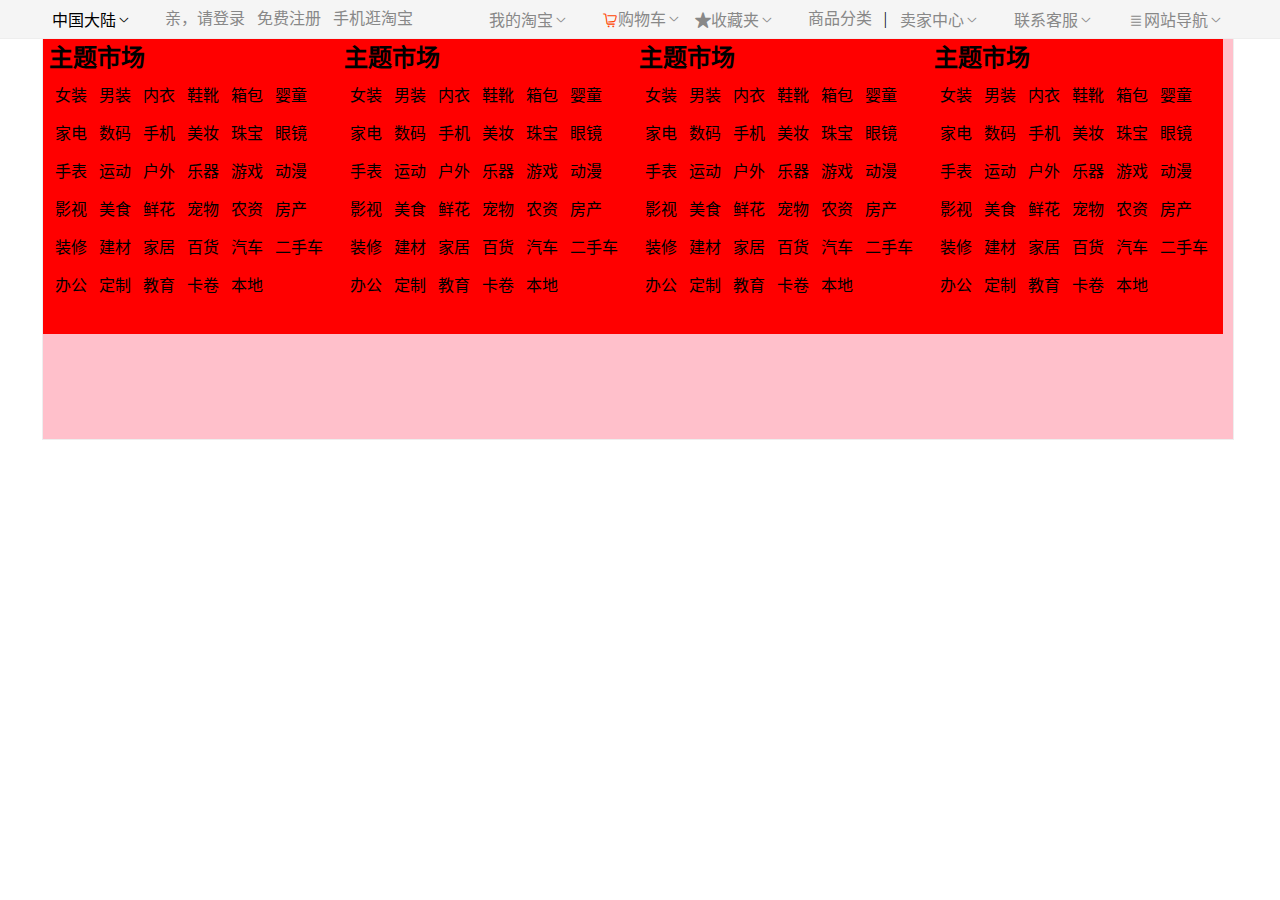
<file: 淘宝布局练习/淘宝布局练习/index.html>
<!DOCTYPE html>
<html lang="zh-cn" dir="ltr">
  <head>
    <meta charset="utf-8">
    <title>杨老师一手可以掐死你！</title>
    <link rel="stylesheet" href="icon/iconfont.css">
    <link rel="stylesheet" href="common.css">
    <link rel="stylesheet" href="index.css">
  </head>
  <body>
    <div class="warp">
    <div class="nav">
    <ul class="nav-left">
            <li class="list-header">中国大陆<span class="iconfont icon-xiajiantou1"></span>
                <ul class="list zone-wid">
                  <a href="#"><li>全球</li></a>
                  <a href="#"><li>中国大陆</li></a>
                  <a href="#"><li>香港</li></a>
                  <a href="#"><li>台湾</li></a>
                  <a href="#"><li>澳门</li></a>
                  <a href="#"><li>韩国</li></a>
                  <a href="#"><li>马来西亚</li></a>
                  <a href="#"><li>澳大利亚</li></a>
                  <a href="#"><li>新加坡</li></a>
                  <a href="#"><li>新西兰</li></a>
                  <a href="#"><li>加拿大</li></a>
                  <a href="#"><li>美国</li></a>
                  <a href="#"><li>日本</li></a>
                </ul>
            </li>
            <li class="f40"><a href="#">亲，请登录</a></li>
            <li><a href="#">免费注册</a></li>
            <li><a href="#">手机逛淘宝</a></li>
    </ul>
    <ul class="nav-right">
            <li class="list-header"><a href="#"><span class="iconfont icon-Group-"></span>网站导航<span class="iconfont icon-xiajiantou1"></span></a>
                <ul class="market-wid">
                  <li class="market-list">
                      <h2>主题市场</h2>
                      <ul>
                        <li>女装</li>
                        <li>男装</li>
                        <li>内衣</li>
                        <li>鞋靴</li>
                        <li>箱包</li>
                        <li>婴童</li>
                        <li>家电</li>
                        <li>数码</li>
                        <li>手机</li>
                        <li>美妆</li>
                        <li>珠宝</li>
                        <li>眼镜</li>
                        <li>手表</li>
                        <li>运动</li>
                        <li>户外</li>
                        <li>乐器</li>
                        <li>游戏</li>
                        <li>动漫</li>
                        <li>影视</li>
                        <li>美食</li>
                        <li>鲜花</li>
                        <li>宠物</li>
                        <li>农资</li>
                        <li>房产</li>
                        <li>装修</li>
                        <li>建材</li>
                        <li>家居</li>
                        <li>百货</li>
                        <li>汽车</li>
                        <li>二手车</li>
                        <li>办公</li>
                        <li>定制</li>
                        <li>教育</li>
                        <li>卡卷</li>
                        <li>本地</li>
                      </ul>
                  </li>
                  <li class="market-list">
                        <h2>主题市场</h2>
                        <ul>
                          <li>女装</li>
                          <li>男装</li>
                          <li>内衣</li>
                          <li>鞋靴</li>
                          <li>箱包</li>
                          <li>婴童</li>
                          <li>家电</li>
                          <li>数码</li>
                          <li>手机</li>
                          <li>美妆</li>
                          <li>珠宝</li>
                          <li>眼镜</li>
                          <li>手表</li>
                          <li>运动</li>
                          <li>户外</li>
                          <li>乐器</li>
                          <li>游戏</li>
                          <li>动漫</li>
                          <li>影视</li>
                          <li>美食</li>
                          <li>鲜花</li>
                          <li>宠物</li>
                          <li>农资</li>
                          <li>房产</li>
                          <li>装修</li>
                          <li>建材</li>
                          <li>家居</li>
                          <li>百货</li>
                          <li>汽车</li>
                          <li>二手车</li>
                          <li>办公</li>
                          <li>定制</li>
                          <li>教育</li>
                          <li>卡卷</li>
                          <li>本地</li>
                        </ul>
                    </li>
                  <li class="market-list">
                      <h2>主题市场</h2>
                      <ul>
                        <li>女装</li>
                        <li>男装</li>
                        <li>内衣</li>
                        <li>鞋靴</li>
                        <li>箱包</li>
                        <li>婴童</li>
                        <li>家电</li>
                        <li>数码</li>
                        <li>手机</li>
                        <li>美妆</li>
                        <li>珠宝</li>
                        <li>眼镜</li>
                        <li>手表</li>
                        <li>运动</li>
                        <li>户外</li>
                        <li>乐器</li>
                        <li>游戏</li>
                        <li>动漫</li>
                        <li>影视</li>
                        <li>美食</li>
                        <li>鲜花</li>
                        <li>宠物</li>
                        <li>农资</li>
                        <li>房产</li>
                        <li>装修</li>
                        <li>建材</li>
                        <li>家居</li>
                        <li>百货</li>
                        <li>汽车</li>
                        <li>二手车</li>
                        <li>办公</li>
                        <li>定制</li>
                        <li>教育</li>
                        <li>卡卷</li>
                        <li>本地</li>
                      </ul>
                  </li>
                  <li class="market-list">
                      <h2>主题市场</h2>
                      <ul>
                        <li>女装</li>
                        <li>男装</li>
                        <li>内衣</li>
                        <li>鞋靴</li>
                        <li>箱包</li>
                        <li>婴童</li>
                        <li>家电</li>
                        <li>数码</li>
                        <li>手机</li>
                        <li>美妆</li>
                        <li>珠宝</li>
                        <li>眼镜</li>
                        <li>手表</li>
                        <li>运动</li>
                        <li>户外</li>
                        <li>乐器</li>
                        <li>游戏</li>
                        <li>动漫</li>
                        <li>影视</li>
                        <li>美食</li>
                        <li>鲜花</li>
                        <li>宠物</li>
                        <li>农资</li>
                        <li>房产</li>
                        <li>装修</li>
                        <li>建材</li>
                        <li>家居</li>
                        <li>百货</li>
                        <li>汽车</li>
                        <li>二手车</li>
                        <li>办公</li>
                        <li>定制</li>
                        <li>教育</li>
                        <li>卡卷</li>
                        <li>本地</li>
                      </ul>
                </ul>
            </li>
            <li class="list-header"><a href="#">联系客服<span class="iconfont icon-xiajiantou1"></span></a>
                <ul class="list service-wid">
                  <a href="#"><li>消费者客服</li></a>
                  <a href="#"><li>卖家客服</li></a>
                </ul>
            </li>
            <li class="list-header"><a href="#">卖家中心<span class="iconfont icon-xiajiantou1"></span></a>
                <ul class="list seller-wid">
                  <a href="#"><li>卖家中心</li></a>
                  <a href="#"><li>已卖出的宝贝</li></a>
                  <a href="#"><li>出售中的宝贝</li></a>
                  <a href="#"><li>卖家服务市场</li></a>
                  <a href="#"><li>卖家培训中心</li></a>
                  <a href="#"><li>体检中心</li></a>
                  <a href="#"><li>问商友</li></a>
                </ul>
            </li>
            <li>|</li>
            <li><a href="#">商品分类</a></li>
            <li class="list-header"><a href="#"><span class="iconfont icon-icon"></span>收藏夹<span class="iconfont icon-xiajiantou1"></span></a>
                <ul class="list service-wid">
                  <a href="#"><li>收藏的宝贝</li></a>
                  <a href="#"><li>收藏的店铺</li></a>
                </ul>
            </li>
            <li><a href="#"><span class="iconfont icon-daohanggouwuche f40"></span>购物车<span class="iconfont icon-xiajiantou1"></span></a></li>
            <li class="list-header"><a href="#">我的淘宝<span class="iconfont icon-xiajiantou1"></span></a>
                <ul class="list service-wid">
                  <a href="#"><li>已买到的宝贝</li></a>
                  <a href="#"><li>我的足迹</li></a>
                </ul>
            </li>
      </ul>
      </div>
    </div>
  </body>
</html>
</file>
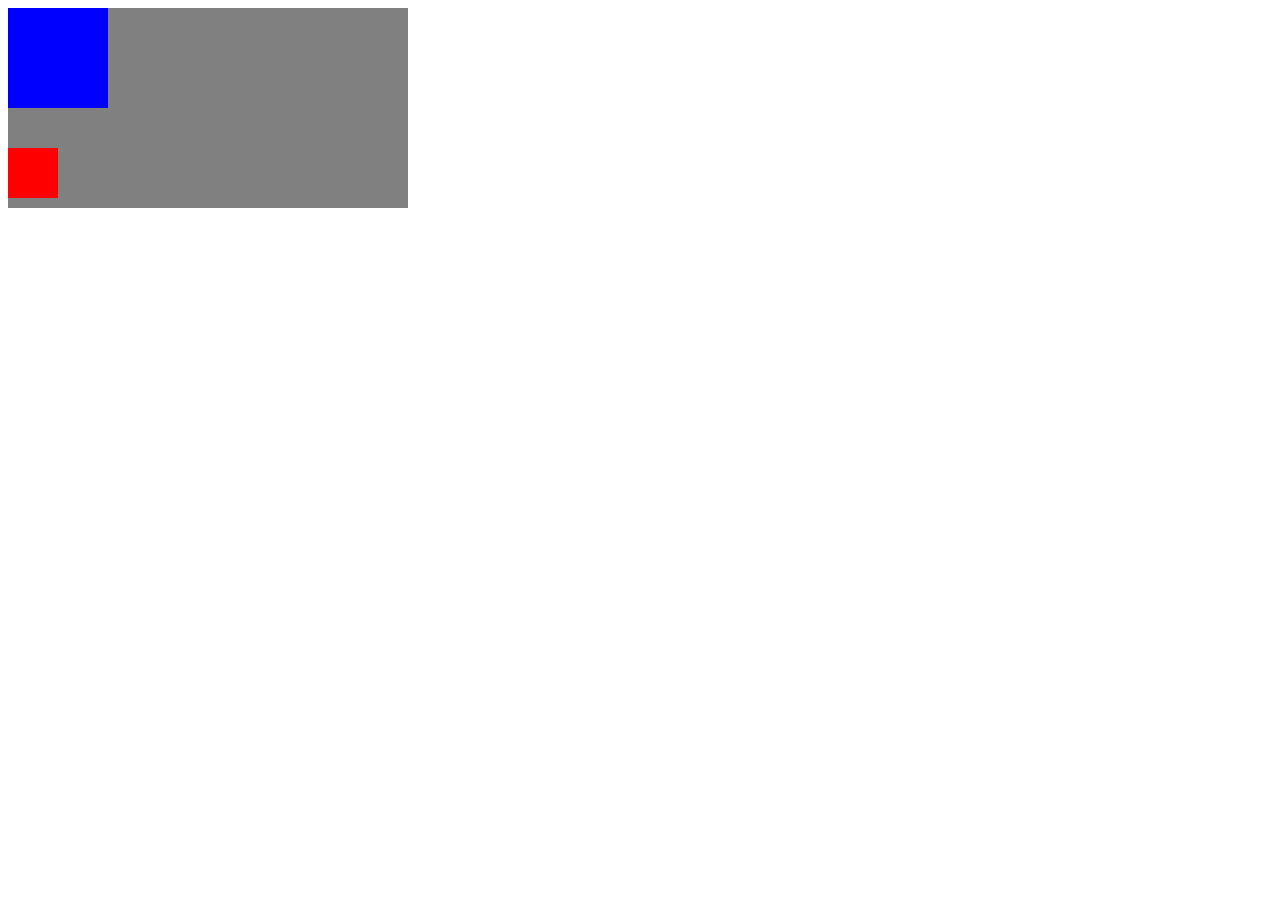
<file: 淘宝布局练习/淘宝布局练习/text.html>
<!DOCTYPE html>
<html lang="zh-cn" dir="ltr">
  <head>
    <meta charset="utf-8">
    <title></title>
  </head>
  <style media="screen">
    .box {
      width:400px;
      height:200px;
      background-color:gray;
      position:relative;
    }
    .box1 {
      width:50px;
      height:50px;
      background-color:red;
      position:absolute;
      bottom:10px;
    }
    .box2 {
      width:100px;
      height:100px;
      background-color:blue;
    }
  </style>
  <body>
    <div class="box">
      <div class="box1"></div>
      <div class="box2"></div>
    </div>
  </body>
</html>
</file>
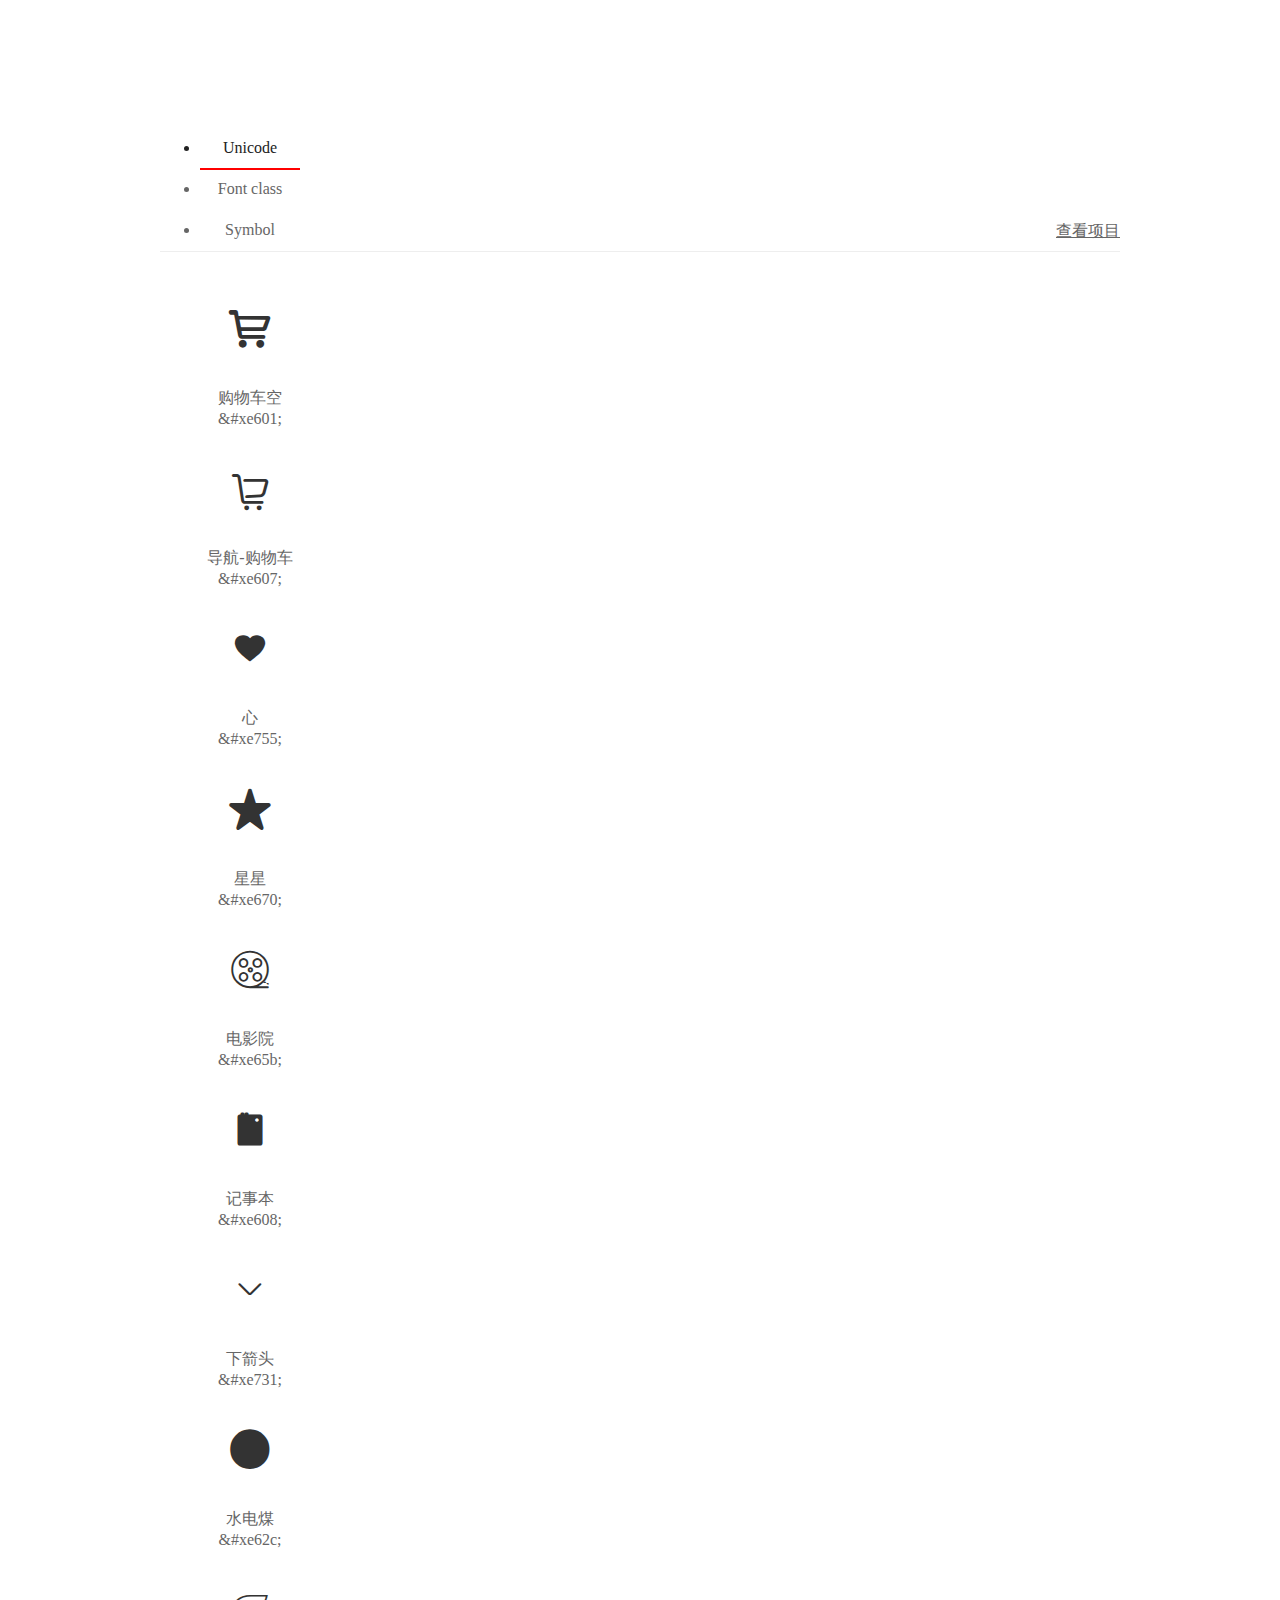
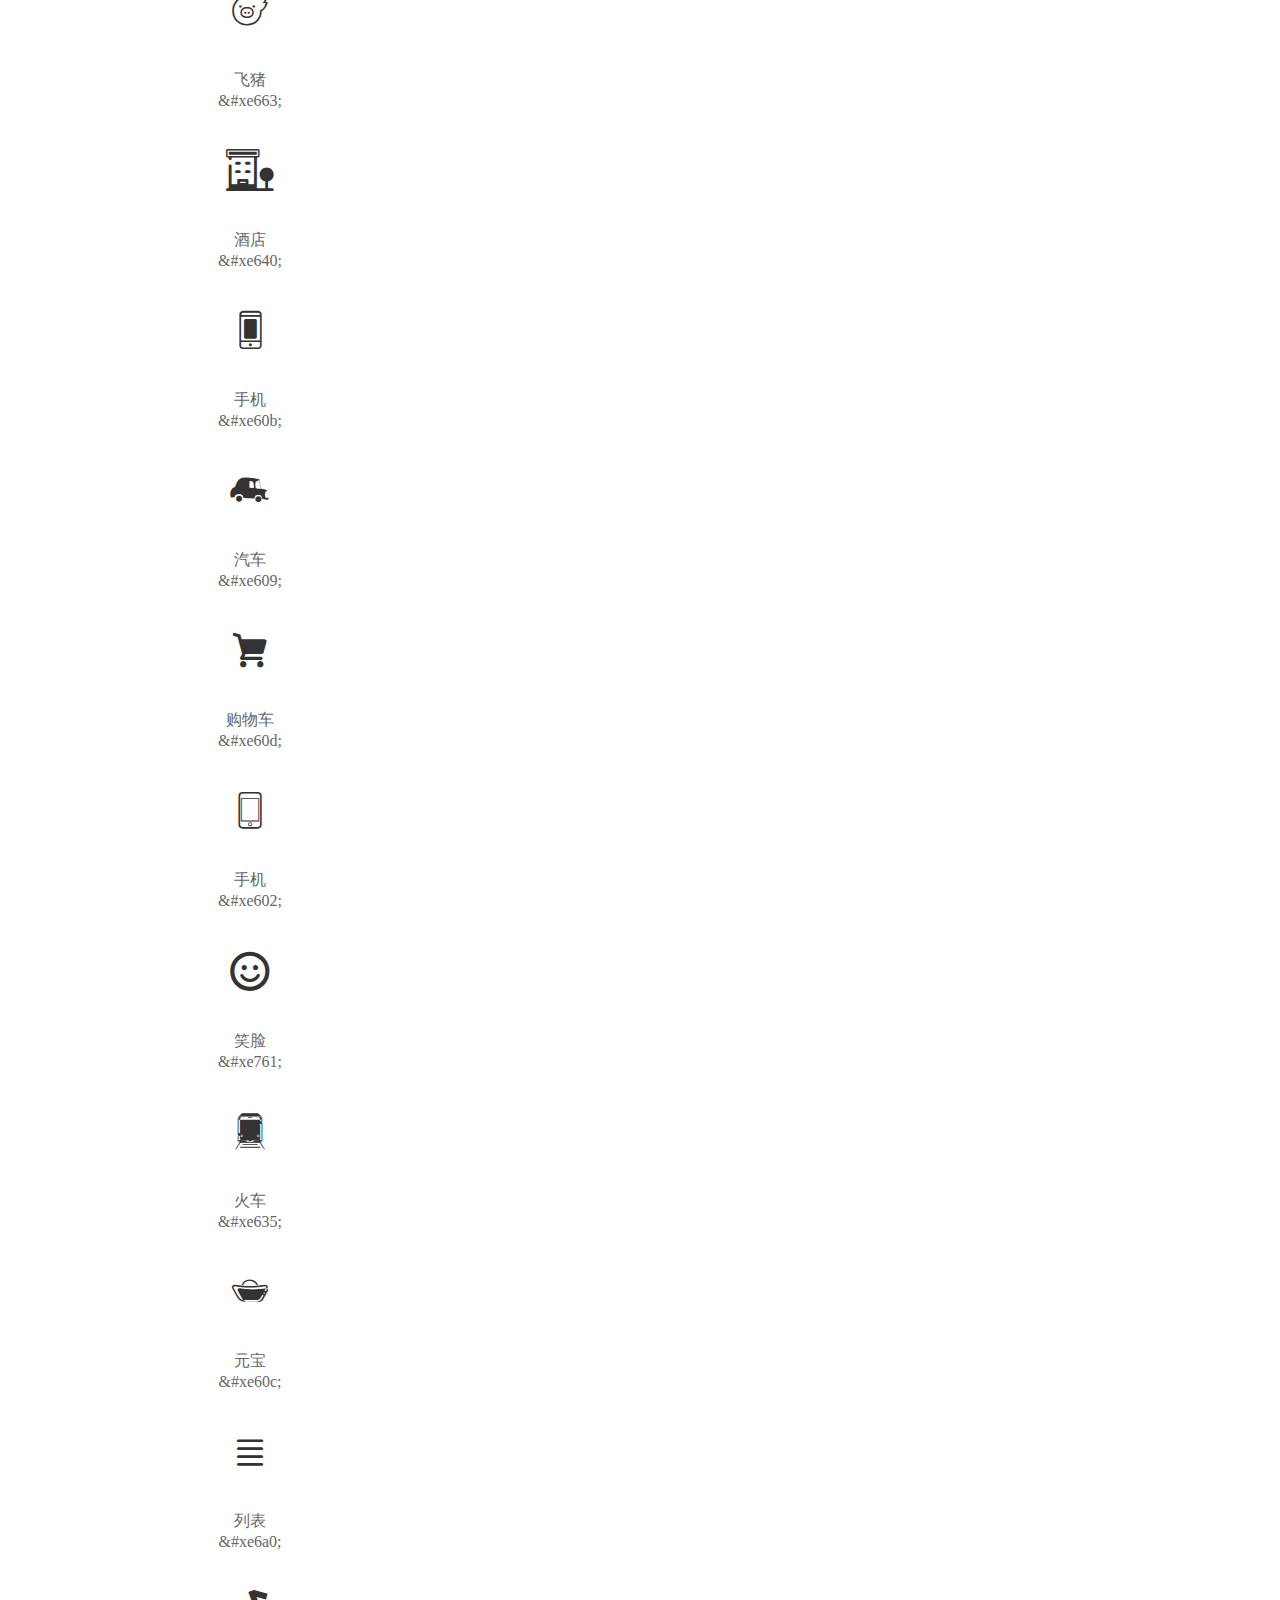
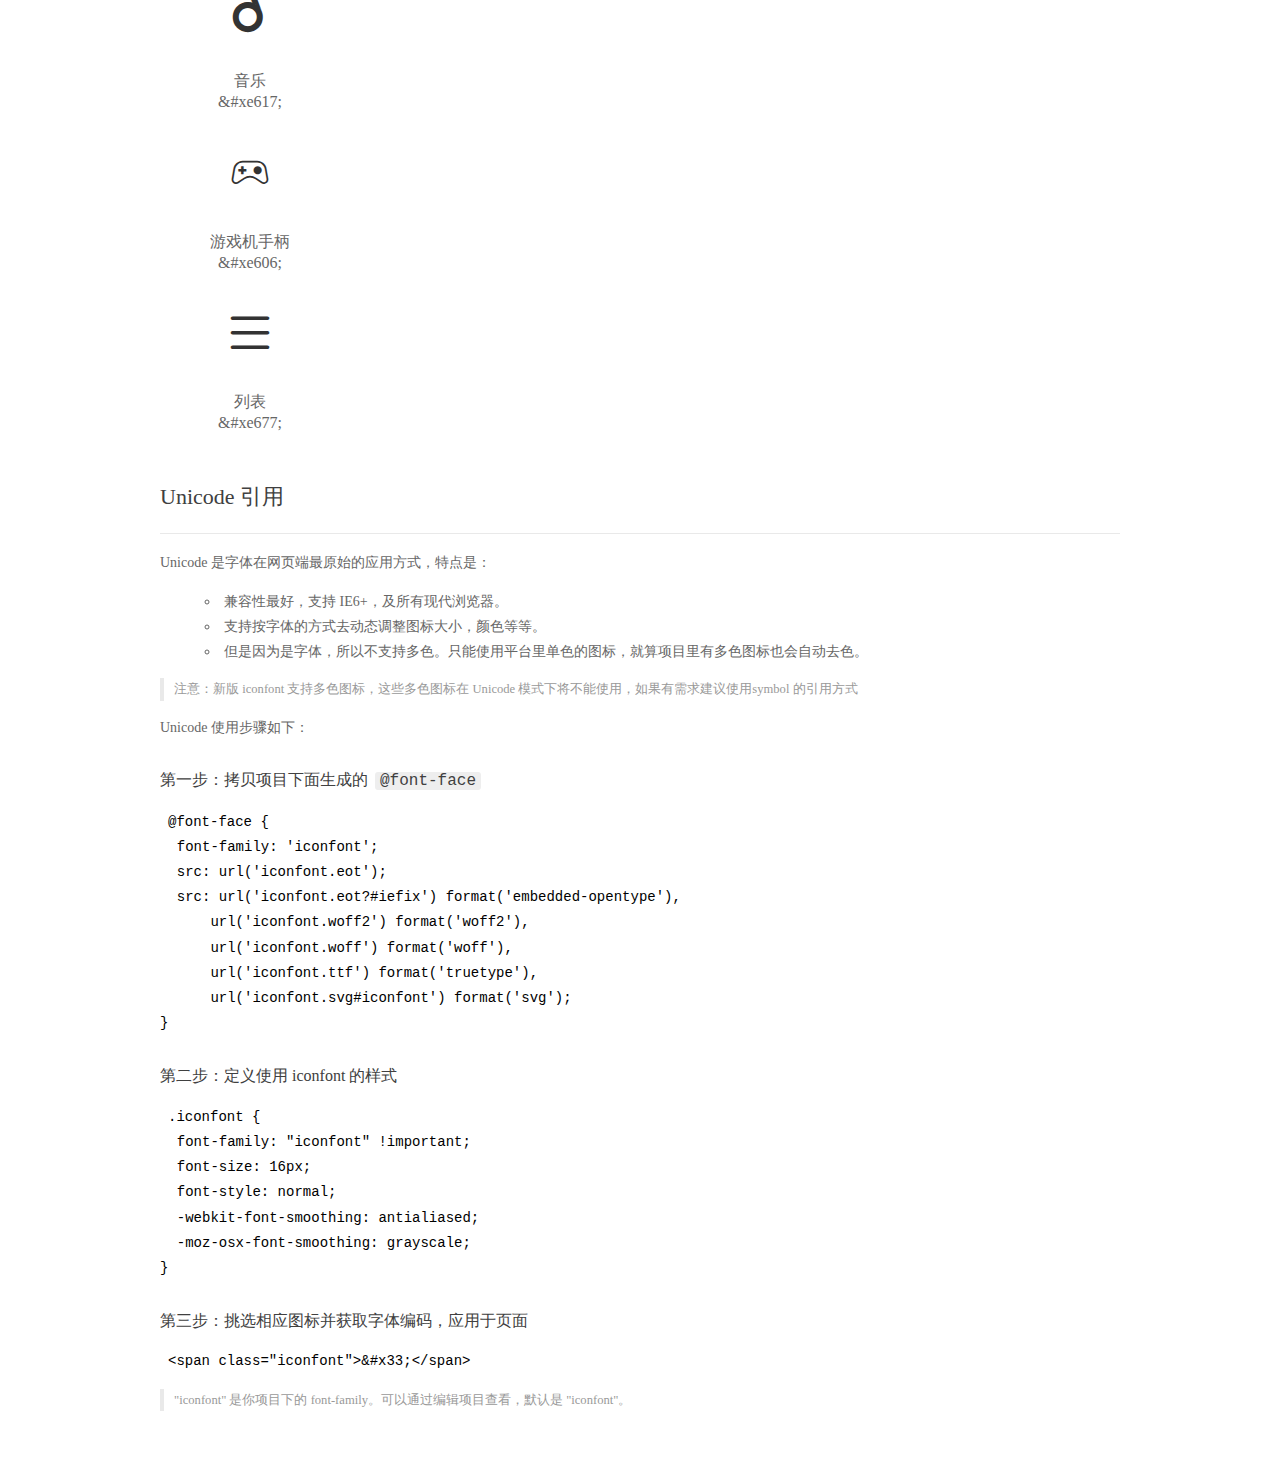
<file: 淘宝布局练习/淘宝布局练习/icon/demo_index.html>
<!DOCTYPE html>
<html>
<head>
  <meta charset="utf-8"/>
  <title>IconFont Demo</title>
  <link rel="shortcut icon" href="https://gtms04.alicdn.com/tps/i4/TB1_oz6GVXXXXaFXpXXJDFnIXXX-64-64.ico" type="image/x-icon"/>
  <link rel="stylesheet" href="https://g.alicdn.com/thx/cube/1.3.2/cube.min.css">
  <link rel="stylesheet" href="demo.css">
  <link rel="stylesheet" href="iconfont.css">
  <script src="iconfont.js"></script>
  <!-- jQuery -->
  <script src="https://a1.alicdn.com/oss/uploads/2018/12/26/7bfddb60-08e8-11e9-9b04-53e73bb6408b.js"></script>
  <!-- 代码高亮 -->
  <script src="https://a1.alicdn.com/oss/uploads/2018/12/26/a3f714d0-08e6-11e9-8a15-ebf944d7534c.js"></script>
</head>
<body>
  <div class="main">
    <h1 class="logo"><a href="https://www.iconfont.cn/" title="iconfont 首页" target="_blank">&#xe86b;</a></h1>
    <div class="nav-tabs">
      <ul id="tabs" class="dib-box">
        <li class="dib active"><span>Unicode</span></li>
        <li class="dib"><span>Font class</span></li>
        <li class="dib"><span>Symbol</span></li>
      </ul>
      
      <a href="https://www.iconfont.cn/manage/index?manage_type=myprojects&projectId=876387" target="_blank" class="nav-more">查看项目</a>
      
    </div>
    <div class="tab-container">
      <div class="content unicode" style="display: block;">
          <ul class="icon_lists dib-box">
          
            <li class="dib">
              <span class="icon iconfont">&#xe601;</span>
                <div class="name">购物车空</div>
                <div class="code-name">&amp;#xe601;</div>
              </li>
          
            <li class="dib">
              <span class="icon iconfont">&#xe607;</span>
                <div class="name">导航-购物车</div>
                <div class="code-name">&amp;#xe607;</div>
              </li>
          
            <li class="dib">
              <span class="icon iconfont">&#xe755;</span>
                <div class="name">心</div>
                <div class="code-name">&amp;#xe755;</div>
              </li>
          
            <li class="dib">
              <span class="icon iconfont">&#xe670;</span>
                <div class="name">星星</div>
                <div class="code-name">&amp;#xe670;</div>
              </li>
          
            <li class="dib">
              <span class="icon iconfont">&#xe65b;</span>
                <div class="name">电影院</div>
                <div class="code-name">&amp;#xe65b;</div>
              </li>
          
            <li class="dib">
              <span class="icon iconfont">&#xe608;</span>
                <div class="name">记事本</div>
                <div class="code-name">&amp;#xe608;</div>
              </li>
          
            <li class="dib">
              <span class="icon iconfont">&#xe731;</span>
                <div class="name">下箭头</div>
                <div class="code-name">&amp;#xe731;</div>
              </li>
          
            <li class="dib">
              <span class="icon iconfont">&#xe62c;</span>
                <div class="name">水电煤</div>
                <div class="code-name">&amp;#xe62c;</div>
              </li>
          
            <li class="dib">
              <span class="icon iconfont">&#xe663;</span>
                <div class="name">飞猪</div>
                <div class="code-name">&amp;#xe663;</div>
              </li>
          
            <li class="dib">
              <span class="icon iconfont">&#xe640;</span>
                <div class="name">酒店</div>
                <div class="code-name">&amp;#xe640;</div>
              </li>
          
            <li class="dib">
              <span class="icon iconfont">&#xe60b;</span>
                <div class="name">手机</div>
                <div class="code-name">&amp;#xe60b;</div>
              </li>
          
            <li class="dib">
              <span class="icon iconfont">&#xe609;</span>
                <div class="name">汽车</div>
                <div class="code-name">&amp;#xe609;</div>
              </li>
          
            <li class="dib">
              <span class="icon iconfont">&#xe60d;</span>
                <div class="name">购物车</div>
                <div class="code-name">&amp;#xe60d;</div>
              </li>
          
            <li class="dib">
              <span class="icon iconfont">&#xe602;</span>
                <div class="name">手机</div>
                <div class="code-name">&amp;#xe602;</div>
              </li>
          
            <li class="dib">
              <span class="icon iconfont">&#xe761;</span>
                <div class="name">笑脸</div>
                <div class="code-name">&amp;#xe761;</div>
              </li>
          
            <li class="dib">
              <span class="icon iconfont">&#xe635;</span>
                <div class="name">火车</div>
                <div class="code-name">&amp;#xe635;</div>
              </li>
          
            <li class="dib">
              <span class="icon iconfont">&#xe60c;</span>
                <div class="name">元宝</div>
                <div class="code-name">&amp;#xe60c;</div>
              </li>
          
            <li class="dib">
              <span class="icon iconfont">&#xe6a0;</span>
                <div class="name">列表</div>
                <div class="code-name">&amp;#xe6a0;</div>
              </li>
          
            <li class="dib">
              <span class="icon iconfont">&#xe617;</span>
                <div class="name">音乐</div>
                <div class="code-name">&amp;#xe617;</div>
              </li>
          
            <li class="dib">
              <span class="icon iconfont">&#xe606;</span>
                <div class="name">游戏机手柄</div>
                <div class="code-name">&amp;#xe606;</div>
              </li>
          
            <li class="dib">
              <span class="icon iconfont">&#xe677;</span>
                <div class="name">列表</div>
                <div class="code-name">&amp;#xe677;</div>
              </li>
          
          </ul>
          <div class="article markdown">
          <h2 id="unicode-">Unicode 引用</h2>
          <hr>

          <p>Unicode 是字体在网页端最原始的应用方式，特点是：</p>
          <ul>
            <li>兼容性最好，支持 IE6+，及所有现代浏览器。</li>
            <li>支持按字体的方式去动态调整图标大小，颜色等等。</li>
            <li>但是因为是字体，所以不支持多色。只能使用平台里单色的图标，就算项目里有多色图标也会自动去色。</li>
          </ul>
          <blockquote>
            <p>注意：新版 iconfont 支持多色图标，这些多色图标在 Unicode 模式下将不能使用，如果有需求建议使用symbol 的引用方式</p>
          </blockquote>
          <p>Unicode 使用步骤如下：</p>
          <h3 id="-font-face">第一步：拷贝项目下面生成的 <code>@font-face</code></h3>
<pre><code class="language-css"
>@font-face {
  font-family: 'iconfont';
  src: url('iconfont.eot');
  src: url('iconfont.eot?#iefix') format('embedded-opentype'),
      url('iconfont.woff2') format('woff2'),
      url('iconfont.woff') format('woff'),
      url('iconfont.ttf') format('truetype'),
      url('iconfont.svg#iconfont') format('svg');
}
</code></pre>
          <h3 id="-iconfont-">第二步：定义使用 iconfont 的样式</h3>
<pre><code class="language-css"
>.iconfont {
  font-family: "iconfont" !important;
  font-size: 16px;
  font-style: normal;
  -webkit-font-smoothing: antialiased;
  -moz-osx-font-smoothing: grayscale;
}
</code></pre>
          <h3 id="-">第三步：挑选相应图标并获取字体编码，应用于页面</h3>
<pre>
<code class="language-html"
>&lt;span class="iconfont"&gt;&amp;#x33;&lt;/span&gt;
</code></pre>
          <blockquote>
            <p>"iconfont" 是你项目下的 font-family。可以通过编辑项目查看，默认是 "iconfont"。</p>
          </blockquote>
          </div>
      </div>
      <div class="content font-class">
        <ul class="icon_lists dib-box">
          
          <li class="dib">
            <span class="icon iconfont icon-gouwuchekong"></span>
            <div class="name">
              购物车空
            </div>
            <div class="code-name">.icon-gouwuchekong
            </div>
          </li>
          
          <li class="dib">
            <span class="icon iconfont icon-daohanggouwuche"></span>
            <div class="name">
              导航-购物车
            </div>
            <div class="code-name">.icon-daohanggouwuche
            </div>
          </li>
          
          <li class="dib">
            <span class="icon iconfont icon-xinheart118"></span>
            <div class="name">
              心
            </div>
            <div class="code-name">.icon-xinheart118
            </div>
          </li>
          
          <li class="dib">
            <span class="icon iconfont icon-icon"></span>
            <div class="name">
              星星
            </div>
            <div class="code-name">.icon-icon
            </div>
          </li>
          
          <li class="dib">
            <span class="icon iconfont icon-dianying"></span>
            <div class="name">
              电影院
            </div>
            <div class="code-name">.icon-dianying
            </div>
          </li>
          
          <li class="dib">
            <span class="icon iconfont icon-jishiben"></span>
            <div class="name">
              记事本
            </div>
            <div class="code-name">.icon-jishiben
            </div>
          </li>
          
          <li class="dib">
            <span class="icon iconfont icon-xiajiantou1"></span>
            <div class="name">
              下箭头
            </div>
            <div class="code-name">.icon-xiajiantou1
            </div>
          </li>
          
          <li class="dib">
            <span class="icon iconfont icon-shuidianmei"></span>
            <div class="name">
              水电煤
            </div>
            <div class="code-name">.icon-shuidianmei
            </div>
          </li>
          
          <li class="dib">
            <span class="icon iconfont icon-feizhu"></span>
            <div class="name">
              飞猪
            </div>
            <div class="code-name">.icon-feizhu
            </div>
          </li>
          
          <li class="dib">
            <span class="icon iconfont icon-jiudian"></span>
            <div class="name">
              酒店
            </div>
            <div class="code-name">.icon-jiudian
            </div>
          </li>
          
          <li class="dib">
            <span class="icon iconfont icon-shouji"></span>
            <div class="name">
              手机
            </div>
            <div class="code-name">.icon-shouji
            </div>
          </li>
          
          <li class="dib">
            <span class="icon iconfont icon-tubiaozhizuomoban"></span>
            <div class="name">
              汽车
            </div>
            <div class="code-name">.icon-tubiaozhizuomoban
            </div>
          </li>
          
          <li class="dib">
            <span class="icon iconfont icon-gouwuche"></span>
            <div class="name">
              购物车
            </div>
            <div class="code-name">.icon-gouwuche
            </div>
          </li>
          
          <li class="dib">
            <span class="icon iconfont icon-shouji1"></span>
            <div class="name">
              手机
            </div>
            <div class="code-name">.icon-shouji1
            </div>
          </li>
          
          <li class="dib">
            <span class="icon iconfont icon-xiaolian"></span>
            <div class="name">
              笑脸
            </div>
            <div class="code-name">.icon-xiaolian
            </div>
          </li>
          
          <li class="dib">
            <span class="icon iconfont icon-huoche"></span>
            <div class="name">
              火车
            </div>
            <div class="code-name">.icon-huoche
            </div>
          </li>
          
          <li class="dib">
            <span class="icon iconfont icon-xinniantubiao-shangchuantubiaoku-"></span>
            <div class="name">
              元宝
            </div>
            <div class="code-name">.icon-xinniantubiao-shangchuantubiaoku-
            </div>
          </li>
          
          <li class="dib">
            <span class="icon iconfont icon-Group-"></span>
            <div class="name">
              列表
            </div>
            <div class="code-name">.icon-Group-
            </div>
          </li>
          
          <li class="dib">
            <span class="icon iconfont icon-yinle"></span>
            <div class="name">
              音乐
            </div>
            <div class="code-name">.icon-yinle
            </div>
          </li>
          
          <li class="dib">
            <span class="icon iconfont icon-shumatubiaozhizuochunsezhuanqu-"></span>
            <div class="name">
              游戏机手柄
            </div>
            <div class="code-name">.icon-shumatubiaozhizuochunsezhuanqu-
            </div>
          </li>
          
          <li class="dib">
            <span class="icon iconfont icon-icon-"></span>
            <div class="name">
              列表
            </div>
            <div class="code-name">.icon-icon-
            </div>
          </li>
          
        </ul>
        <div class="article markdown">
        <h2 id="font-class-">font-class 引用</h2>
        <hr>

        <p>font-class 是 Unicode 使用方式的一种变种，主要是解决 Unicode 书写不直观，语意不明确的问题。</p>
        <p>与 Unicode 使用方式相比，具有如下特点：</p>
        <ul>
          <li>兼容性良好，支持 IE8+，及所有现代浏览器。</li>
          <li>相比于 Unicode 语意明确，书写更直观。可以很容易分辨这个 icon 是什么。</li>
          <li>因为使用 class 来定义图标，所以当要替换图标时，只需要修改 class 里面的 Unicode 引用。</li>
          <li>不过因为本质上还是使用的字体，所以多色图标还是不支持的。</li>
        </ul>
        <p>使用步骤如下：</p>
        <h3 id="-fontclass-">第一步：引入项目下面生成的 fontclass 代码：</h3>
<pre><code class="language-html">&lt;link rel="stylesheet" href="./iconfont.css"&gt;
</code></pre>
        <h3 id="-">第二步：挑选相应图标并获取类名，应用于页面：</h3>
<pre><code class="language-html">&lt;span class="iconfont icon-xxx"&gt;&lt;/span&gt;
</code></pre>
        <blockquote>
          <p>"
            iconfont" 是你项目下的 font-family。可以通过编辑项目查看，默认是 "iconfont"。</p>
        </blockquote>
      </div>
      </div>
      <div class="content symbol">
          <ul class="icon_lists dib-box">
          
            <li class="dib">
                <svg class="icon svg-icon" aria-hidden="true">
                  <use xlink:href="#icon-gouwuchekong"></use>
                </svg>
                <div class="name">购物车空</div>
                <div class="code-name">#icon-gouwuchekong</div>
            </li>
          
            <li class="dib">
                <svg class="icon svg-icon" aria-hidden="true">
                  <use xlink:href="#icon-daohanggouwuche"></use>
                </svg>
                <div class="name">导航-购物车</div>
                <div class="code-name">#icon-daohanggouwuche</div>
            </li>
          
            <li class="dib">
                <svg class="icon svg-icon" aria-hidden="true">
                  <use xlink:href="#icon-xinheart118"></use>
                </svg>
                <div class="name">心</div>
                <div class="code-name">#icon-xinheart118</div>
            </li>
          
            <li class="dib">
                <svg class="icon svg-icon" aria-hidden="true">
                  <use xlink:href="#icon-icon"></use>
                </svg>
                <div class="name">星星</div>
                <div class="code-name">#icon-icon</div>
            </li>
          
            <li class="dib">
                <svg class="icon svg-icon" aria-hidden="true">
                  <use xlink:href="#icon-dianying"></use>
                </svg>
                <div class="name">电影院</div>
                <div class="code-name">#icon-dianying</div>
            </li>
          
            <li class="dib">
                <svg class="icon svg-icon" aria-hidden="true">
                  <use xlink:href="#icon-jishiben"></use>
                </svg>
                <div class="name">记事本</div>
                <div class="code-name">#icon-jishiben</div>
            </li>
          
            <li class="dib">
                <svg class="icon svg-icon" aria-hidden="true">
                  <use xlink:href="#icon-xiajiantou1"></use>
                </svg>
                <div class="name">下箭头</div>
                <div class="code-name">#icon-xiajiantou1</div>
            </li>
          
            <li class="dib">
                <svg class="icon svg-icon" aria-hidden="true">
                  <use xlink:href="#icon-shuidianmei"></use>
                </svg>
                <div class="name">水电煤</div>
                <div class="code-name">#icon-shuidianmei</div>
            </li>
          
            <li class="dib">
                <svg class="icon svg-icon" aria-hidden="true">
                  <use xlink:href="#icon-feizhu"></use>
                </svg>
                <div class="name">飞猪</div>
                <div class="code-name">#icon-feizhu</div>
            </li>
          
            <li class="dib">
                <svg class="icon svg-icon" aria-hidden="true">
                  <use xlink:href="#icon-jiudian"></use>
                </svg>
                <div class="name">酒店</div>
                <div class="code-name">#icon-jiudian</div>
            </li>
          
            <li class="dib">
                <svg class="icon svg-icon" aria-hidden="true">
                  <use xlink:href="#icon-shouji"></use>
                </svg>
                <div class="name">手机</div>
                <div class="code-name">#icon-shouji</div>
            </li>
          
            <li class="dib">
                <svg class="icon svg-icon" aria-hidden="true">
                  <use xlink:href="#icon-tubiaozhizuomoban"></use>
                </svg>
                <div class="name">汽车</div>
                <div class="code-name">#icon-tubiaozhizuomoban</div>
            </li>
          
            <li class="dib">
                <svg class="icon svg-icon" aria-hidden="true">
                  <use xlink:href="#icon-gouwuche"></use>
                </svg>
                <div class="name">购物车</div>
                <div class="code-name">#icon-gouwuche</div>
            </li>
          
            <li class="dib">
                <svg class="icon svg-icon" aria-hidden="true">
                  <use xlink:href="#icon-shouji1"></use>
                </svg>
                <div class="name">手机</div>
                <div class="code-name">#icon-shouji1</div>
            </li>
          
            <li class="dib">
                <svg class="icon svg-icon" aria-hidden="true">
                  <use xlink:href="#icon-xiaolian"></use>
                </svg>
                <div class="name">笑脸</div>
                <div class="code-name">#icon-xiaolian</div>
            </li>
          
            <li class="dib">
                <svg class="icon svg-icon" aria-hidden="true">
                  <use xlink:href="#icon-huoche"></use>
                </svg>
                <div class="name">火车</div>
                <div class="code-name">#icon-huoche</div>
            </li>
          
            <li class="dib">
                <svg class="icon svg-icon" aria-hidden="true">
                  <use xlink:href="#icon-xinniantubiao-shangchuantubiaoku-"></use>
                </svg>
                <div class="name">元宝</div>
                <div class="code-name">#icon-xinniantubiao-shangchuantubiaoku-</div>
            </li>
          
            <li class="dib">
                <svg class="icon svg-icon" aria-hidden="true">
                  <use xlink:href="#icon-Group-"></use>
                </svg>
                <div class="name">列表</div>
                <div class="code-name">#icon-Group-</div>
            </li>
          
            <li class="dib">
                <svg class="icon svg-icon" aria-hidden="true">
                  <use xlink:href="#icon-yinle"></use>
                </svg>
                <div class="name">音乐</div>
                <div class="code-name">#icon-yinle</div>
            </li>
          
            <li class="dib">
                <svg class="icon svg-icon" aria-hidden="true">
                  <use xlink:href="#icon-shumatubiaozhizuochunsezhuanqu-"></use>
                </svg>
                <div class="name">游戏机手柄</div>
                <div class="code-name">#icon-shumatubiaozhizuochunsezhuanqu-</div>
            </li>
          
            <li class="dib">
                <svg class="icon svg-icon" aria-hidden="true">
                  <use xlink:href="#icon-icon-"></use>
                </svg>
                <div class="name">列表</div>
                <div class="code-name">#icon-icon-</div>
            </li>
          
          </ul>
          <div class="article markdown">
          <h2 id="symbol-">Symbol 引用</h2>
          <hr>

          <p>这是一种全新的使用方式，应该说这才是未来的主流，也是平台目前推荐的用法。相关介绍可以参考这篇<a href="">文章</a>
            这种用法其实是做了一个 SVG 的集合，与另外两种相比具有如下特点：</p>
          <ul>
            <li>支持多色图标了，不再受单色限制。</li>
            <li>通过一些技巧，支持像字体那样，通过 <code>font-size</code>, <code>color</code> 来调整样式。</li>
            <li>兼容性较差，支持 IE9+，及现代浏览器。</li>
            <li>浏览器渲染 SVG 的性能一般，还不如 png。</li>
          </ul>
          <p>使用步骤如下：</p>
          <h3 id="-symbol-">第一步：引入项目下面生成的 symbol 代码：</h3>
<pre><code class="language-html">&lt;script src="./iconfont.js"&gt;&lt;/script&gt;
</code></pre>
          <h3 id="-css-">第二步：加入通用 CSS 代码（引入一次就行）：</h3>
<pre><code class="language-html">&lt;style&gt;
.icon {
  width: 1em;
  height: 1em;
  vertical-align: -0.15em;
  fill: currentColor;
  overflow: hidden;
}
&lt;/style&gt;
</code></pre>
          <h3 id="-">第三步：挑选相应图标并获取类名，应用于页面：</h3>
<pre><code class="language-html">&lt;svg class="icon" aria-hidden="true"&gt;
  &lt;use xlink:href="#icon-xxx"&gt;&lt;/use&gt;
&lt;/svg&gt;
</code></pre>
          </div>
      </div>

    </div>
  </div>
  <script>
  $(document).ready(function () {
      $('.tab-container .content:first').show()

      $('#tabs li').click(function (e) {
        var tabContent = $('.tab-container .content')
        var index = $(this).index()

        if ($(this).hasClass('active')) {
          return
        } else {
          $('#tabs li').removeClass('active')
          $(this).addClass('active')

          tabContent.hide().eq(index).fadeIn()
        }
      })
    })
  </script>
</body>
</html>
</file>
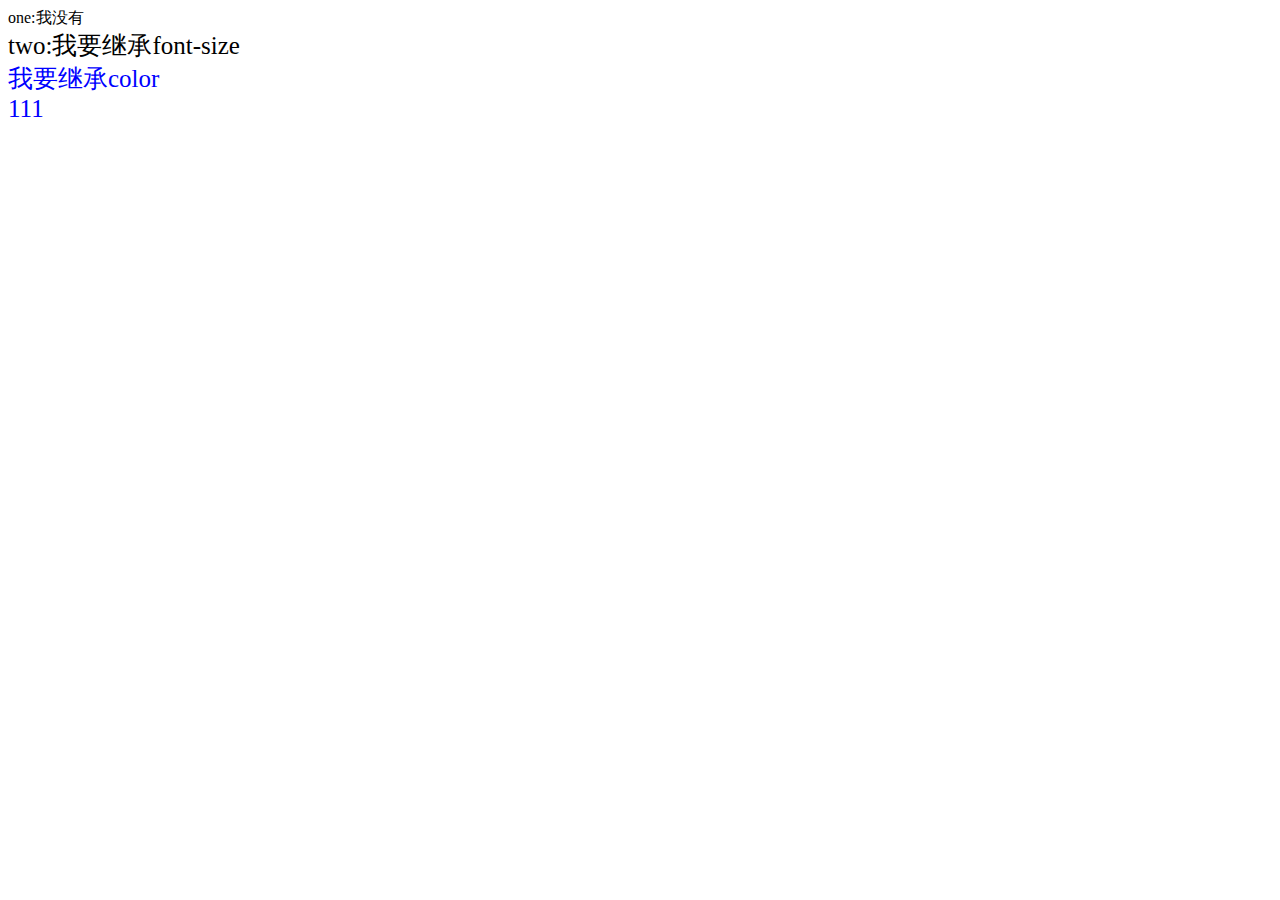
<file: 淘宝布局练习/淘宝布局练习/img/tan.html>
<!DOCTYPE html>
<html lang="en" dir="ltr">
  <head>
    <meta charset="utf-8">
   <link rel="stylesheet" href="fei.css">
    <title></title>
  </head>
  <body>
<div class="one">one:我没有
<div class="two">two:我要继承font-size
<div class="three">我要继承color
<div class="four">111

</div>
</div>
</div>

</div>
  </body>
</html>
</file>
<file: 淘宝布局练习/淘宝布局练习/icon/iconfont.css>
@font-face {font-family: "iconfont";
  src: url('iconfont.eot?t=1551855234798'); /* IE9 */
  src: url('iconfont.eot?t=1551855234798#iefix') format('embedded-opentype'), /* IE6-IE8 */
  url('[data-uri]') format('woff2'),
  url('iconfont.woff?t=1551855234798') format('woff'),
  url('iconfont.ttf?t=1551855234798') format('truetype'), /* chrome, firefox, opera, Safari, Android, iOS 4.2+ */
  url('iconfont.svg?t=1551855234798#iconfont') format('svg'); /* iOS 4.1- */
}

.iconfont {
  font-family: "iconfont" !important;
  font-size: 16px;
  font-style: normal;
  -webkit-font-smoothing: antialiased;
  -moz-osx-font-smoothing: grayscale;
}

.icon-gouwuchekong:before {
  content: "\e601";
}

.icon-daohanggouwuche:before {
  content: "\e607";
}

.icon-xinheart118:before {
  content: "\e755";
}

.icon-icon:before {
  content: "\e670";
}

.icon-dianying:before {
  content: "\e65b";
}

.icon-jishiben:before {
  content: "\e608";
}

.icon-xiajiantou1:before {
  content: "\e731";
}

.icon-shuidianmei:before {
  content: "\e62c";
}

.icon-feizhu:before {
  content: "\e663";
}

.icon-jiudian:before {
  content: "\e640";
}

.icon-shouji:before {
  content: "\e60b";
}

.icon-tubiaozhizuomoban:before {
  content: "\e609";
}

.icon-gouwuche:before {
  content: "\e60d";
}

.icon-shouji1:before {
  content: "\e602";
}

.icon-xiaolian:before {
  content: "\e761";
}

.icon-huoche:before {
  content: "\e635";
}

.icon-xinniantubiao-shangchuantubiaoku-:before {
  content: "\e60c";
}

.icon-Group-:before {
  content: "\e6a0";
}

.icon-yinle:before {
  content: "\e617";
}

.icon-shumatubiaozhizuochunsezhuanqu-:before {
  content: "\e606";
}

.icon-icon-:before {
  content: "\e677";
}
</file>
<file: 淘宝布局练习/淘宝布局练习/common.css>
/* 通配符选择器 代表选择所有标签 */
* {
  /* 外边距 */
  margin: 0 0;
  /* 内边距     */
  padding: 0 0;
}
a {
  text-decoration: none;
  color: #888;
}
a:hover {
  color: #f40;
}



/* 标签选择器，代表选中ul */
ul {
  /* 去掉无序列表前面的原点 */
  list-style: none;
}

.f40 {
  color: #f40;
}
</file>
<file: 淘宝布局练习/淘宝布局练习/index.css>
.nav {
  /* 宽1190像素 */
  width: 1190px;
  /* 外边距上下0，左右自动，可以让整个分区居中 */
  margin: 0 auto;
  /* 背景颜色为：#f5f5f5 */
  background-color: #f5f5f5;
  height:38px;
  line-height: 38px;
  /* 行高如果和高度一致，就会使区域里面的内容居中。 */
}
.warp {
  width: auto;
  height: 38px;
  background-color: #f5f5f5;
  border-bottom: 1px solid #eee;
}
.nav ul li {
  padding: 0 6px;
}
.nav .nav-left li {
  float: left;
}
.nav .nav-right li {
  float: right;
}

.list-header {
  width: 100px;
  height: 37px;
  /* 解决hover抖动问题，添加一个透明边框 */
  border: 1px solid transparent;
  position: relative;
}
.zone-wid {
  width: 300px;
  height: 300px;
}
.service-wid {
  width: 120px;
  height: 70px;
  text-indent: 0.5em;
}
.seller-wid{
  width: 120px;
  height: 245px;
  text-indent: 1em;
}
.market-wid {
  width: 1190px;
  height: 400px;
  background-color: pink;
  /* display: none; */
  position: absolute;
  right:0px;
  margin-top:-1px;
  border-left: 1px solid #eee;
  border-right: 1px solid #eee;
  border-bottom: 1px solid #eee;
}

.list {
  background-color: #fff;
    /* overflow用来控制文本超出部分 */
  overflow-y: auto;
  overflow-x: hidden;
  display: none;
  position: absolute;
  left:-1px;
  margin-top:-1px;
  border-left: 1px solid #eee;
  border-right: 1px solid #eee;
  border-bottom: 1px solid #eee;
}
.list li {
  width: 100%;
  height:35px;
  line-height: 35px;
}

.list-header:hover {
  background-color: #fff;
  border-left: 1px solid #eee;
  border-right: 1px solid #eee;
}
.list-header:hover .list {
  display: block;
}
.list li:hover {
  background-color: #f5f5f5;
}
.nav-right .list-header .market-wid li {
  float: left;
}
.market-wid .market-list {
  width: 283px;
  height: 295px;
  background-color: red;
}
</file>
<file: 淘宝布局练习/淘宝布局练习/icon/demo.css>
/* Logo 字体 */
@font-face {
  font-family: "iconfont logo";
  src: url('https://at.alicdn.com/t/font_985780_km7mi63cihi.eot?t=1545807318834');
  src: url('https://at.alicdn.com/t/font_985780_km7mi63cihi.eot?t=1545807318834#iefix') format('embedded-opentype'),
    url('https://at.alicdn.com/t/font_985780_km7mi63cihi.woff?t=1545807318834') format('woff'),
    url('https://at.alicdn.com/t/font_985780_km7mi63cihi.ttf?t=1545807318834') format('truetype'),
    url('https://at.alicdn.com/t/font_985780_km7mi63cihi.svg?t=1545807318834#iconfont') format('svg');
}

.logo {
  font-family: "iconfont logo";
  font-size: 160px;
  font-style: normal;
  -webkit-font-smoothing: antialiased;
  -moz-osx-font-smoothing: grayscale;
}

/* tabs */
.nav-tabs {
  position: relative;
}

.nav-tabs .nav-more {
  position: absolute;
  right: 0;
  bottom: 0;
  height: 42px;
  line-height: 42px;
  color: #666;
}

#tabs {
  border-bottom: 1px solid #eee;
}

#tabs li {
  cursor: pointer;
  width: 100px;
  height: 40px;
  line-height: 40px;
  text-align: center;
  font-size: 16px;
  border-bottom: 2px solid transparent;
  position: relative;
  z-index: 1;
  margin-bottom: -1px;
  color: #666;
}


#tabs .active {
  border-bottom-color: #f00;
  color: #222;
}

.tab-container .content {
  display: none;
}

/* 页面布局 */
.main {
  padding: 30px 100px;
  width: 960px;
  margin: 0 auto;
}

.main .logo {
  color: #333;
  text-align: left;
  margin-bottom: 30px;
  line-height: 1;
  height: 110px;
  margin-top: -50px;
  overflow: hidden;
  *zoom: 1;
}

.main .logo a {
  font-size: 160px;
  color: #333;
}

.helps {
  margin-top: 40px;
}

.helps pre {
  padding: 20px;
  margin: 10px 0;
  border: solid 1px #e7e1cd;
  background-color: #fffdef;
  overflow: auto;
}

.icon_lists {
  width: 100% !important;
  overflow: hidden;
  *zoom: 1;
}

.icon_lists li {
  width: 100px;
  margin-bottom: 10px;
  margin-right: 20px;
  text-align: center;
  list-style: none !important;
  cursor: default;
}

.icon_lists li .code-name {
  line-height: 1.2;
}

.icon_lists .icon {
  display: block;
  height: 100px;
  line-height: 100px;
  font-size: 42px;
  margin: 10px auto;
  color: #333;
  -webkit-transition: font-size 0.25s linear, width 0.25s linear;
  -moz-transition: font-size 0.25s linear, width 0.25s linear;
  transition: font-size 0.25s linear, width 0.25s linear;
}

.icon_lists .icon:hover {
  font-size: 100px;
}

.icon_lists .svg-icon {
  /* 通过设置 font-size 来改变图标大小 */
  width: 1em;
  /* 图标和文字相邻时，垂直对齐 */
  vertical-align: -0.15em;
  /* 通过设置 color 来改变 SVG 的颜色/fill */
  fill: currentColor;
  /* path 和 stroke 溢出 viewBox 部分在 IE 下会显示
      normalize.css 中也包含这行 */
  overflow: hidden;
}

.icon_lists li .name,
.icon_lists li .code-name {
  color: #666;
}

/* markdown 样式 */
.markdown {
  color: #666;
  font-size: 14px;
  line-height: 1.8;
}

.highlight {
  line-height: 1.5;
}

.markdown img {
  vertical-align: middle;
  max-width: 100%;
}

.markdown h1 {
  color: #404040;
  font-weight: 500;
  line-height: 40px;
  margin-bottom: 24px;
}

.markdown h2,
.markdown h3,
.markdown h4,
.markdown h5,
.markdown h6 {
  color: #404040;
  margin: 1.6em 0 0.6em 0;
  font-weight: 500;
  clear: both;
}

.markdown h1 {
  font-size: 28px;
}

.markdown h2 {
  font-size: 22px;
}

.markdown h3 {
  font-size: 16px;
}

.markdown h4 {
  font-size: 14px;
}

.markdown h5 {
  font-size: 12px;
}

.markdown h6 {
  font-size: 12px;
}

.markdown hr {
  height: 1px;
  border: 0;
  background: #e9e9e9;
  margin: 16px 0;
  clear: both;
}

.markdown p {
  margin: 1em 0;
}

.markdown>p,
.markdown>blockquote,
.markdown>.highlight,
.markdown>ol,
.markdown>ul {
  width: 80%;
}

.markdown ul>li {
  list-style: circle;
}

.markdown>ul li,
.markdown blockquote ul>li {
  margin-left: 20px;
  padding-left: 4px;
}

.markdown>ul li p,
.markdown>ol li p {
  margin: 0.6em 0;
}

.markdown ol>li {
  list-style: decimal;
}

.markdown>ol li,
.markdown blockquote ol>li {
  margin-left: 20px;
  padding-left: 4px;
}

.markdown code {
  margin: 0 3px;
  padding: 0 5px;
  background: #eee;
  border-radius: 3px;
}

.markdown strong,
.markdown b {
  font-weight: 600;
}

.markdown>table {
  border-collapse: collapse;
  border-spacing: 0px;
  empty-cells: show;
  border: 1px solid #e9e9e9;
  width: 95%;
  margin-bottom: 24px;
}

.markdown>table th {
  white-space: nowrap;
  color: #333;
  font-weight: 600;
}

.markdown>table th,
.markdown>table td {
  border: 1px solid #e9e9e9;
  padding: 8px 16px;
  text-align: left;
}

.markdown>table th {
  background: #F7F7F7;
}

.markdown blockquote {
  font-size: 90%;
  color: #999;
  border-left: 4px solid #e9e9e9;
  padding-left: 0.8em;
  margin: 1em 0;
}

.markdown blockquote p {
  margin: 0;
}

.markdown .anchor {
  opacity: 0;
  transition: opacity 0.3s ease;
  margin-left: 8px;
}

.markdown .waiting {
  color: #ccc;
}

.markdown h1:hover .anchor,
.markdown h2:hover .anchor,
.markdown h3:hover .anchor,
.markdown h4:hover .anchor,
.markdown h5:hover .anchor,
.markdown h6:hover .anchor {
  opacity: 1;
  display: inline-block;
}

.markdown>br,
.markdown>p>br {
  clear: both;
}


.hljs {
  display: block;
  background: white;
  padding: 0.5em;
  color: #333333;
  overflow-x: auto;
}

.hljs-comment,
.hljs-meta {
  color: #969896;
}

.hljs-string,
.hljs-variable,
.hljs-template-variable,
.hljs-strong,
.hljs-emphasis,
.hljs-quote {
  color: #df5000;
}

.hljs-keyword,
.hljs-selector-tag,
.hljs-type {
  color: #a71d5d;
}

.hljs-literal,
.hljs-symbol,
.hljs-bullet,
.hljs-attribute {
  color: #0086b3;
}

.hljs-section,
.hljs-name {
  color: #63a35c;
}

.hljs-tag {
  color: #333333;
}

.hljs-title,
.hljs-attr,
.hljs-selector-id,
.hljs-selector-class,
.hljs-selector-attr,
.hljs-selector-pseudo {
  color: #795da3;
}

.hljs-addition {
  color: #55a532;
  background-color: #eaffea;
}

.hljs-deletion {
  color: #bd2c00;
  background-color: #ffecec;
}

.hljs-link {
  text-decoration: underline;
}

/* 代码高亮 */
/* PrismJS 1.15.0
https://prismjs.com/download.html#themes=prism&languages=markup+css+clike+javascript */
/**
 * prism.js default theme for JavaScript, CSS and HTML
 * Based on dabblet (http://dabblet.com)
 * @author Lea Verou
 */
code[class*="language-"],
pre[class*="language-"] {
  color: black;
  background: none;
  text-shadow: 0 1px white;
  font-family: Consolas, Monaco, 'Andale Mono', 'Ubuntu Mono', monospace;
  text-align: left;
  white-space: pre;
  word-spacing: normal;
  word-break: normal;
  word-wrap: normal;
  line-height: 1.5;

  -moz-tab-size: 4;
  -o-tab-size: 4;
  tab-size: 4;

  -webkit-hyphens: none;
  -moz-hyphens: none;
  -ms-hyphens: none;
  hyphens: none;
}

pre[class*="language-"]::-moz-selection,
pre[class*="language-"] ::-moz-selection,
code[class*="language-"]::-moz-selection,
code[class*="language-"] ::-moz-selection {
  text-shadow: none;
  background: #b3d4fc;
}

pre[class*="language-"]::selection,
pre[class*="language-"] ::selection,
code[class*="language-"]::selection,
code[class*="language-"] ::selection {
  text-shadow: none;
  background: #b3d4fc;
}

@media print {

  code[class*="language-"],
  pre[class*="language-"] {
    text-shadow: none;
  }
}

/* Code blocks */
pre[class*="language-"] {
  padding: 1em;
  margin: .5em 0;
  overflow: auto;
}

:not(pre)>code[class*="language-"],
pre[class*="language-"] {
  background: #f5f2f0;
}

/* Inline code */
:not(pre)>code[class*="language-"] {
  padding: .1em;
  border-radius: .3em;
  white-space: normal;
}

.token.comment,
.token.prolog,
.token.doctype,
.token.cdata {
  color: slategray;
}

.token.punctuation {
  color: #999;
}

.namespace {
  opacity: .7;
}

.token.property,
.token.tag,
.token.boolean,
.token.number,
.token.constant,
.token.symbol,
.token.deleted {
  color: #905;
}

.token.selector,
.token.attr-name,
.token.string,
.token.char,
.token.builtin,
.token.inserted {
  color: #690;
}

.token.operator,
.token.entity,
.token.url,
.language-css .token.string,
.style .token.string {
  color: #9a6e3a;
  background: hsla(0, 0%, 100%, .5);
}

.token.atrule,
.token.attr-value,
.token.keyword {
  color: #07a;
}

.token.function,
.token.class-name {
  color: #DD4A68;
}

.token.regex,
.token.important,
.token.variable {
  color: #e90;
}

.token.important,
.token.bold {
  font-weight: bold;
}

.token.italic {
  font-style: italic;
}

.token.entity {
  cursor: help;
}
</file>
<file: 淘宝布局练习/淘宝布局练习/img/fei.css>
.two{
  font-size: 25px;
}
.three{
  color:blue;
}
</file>
